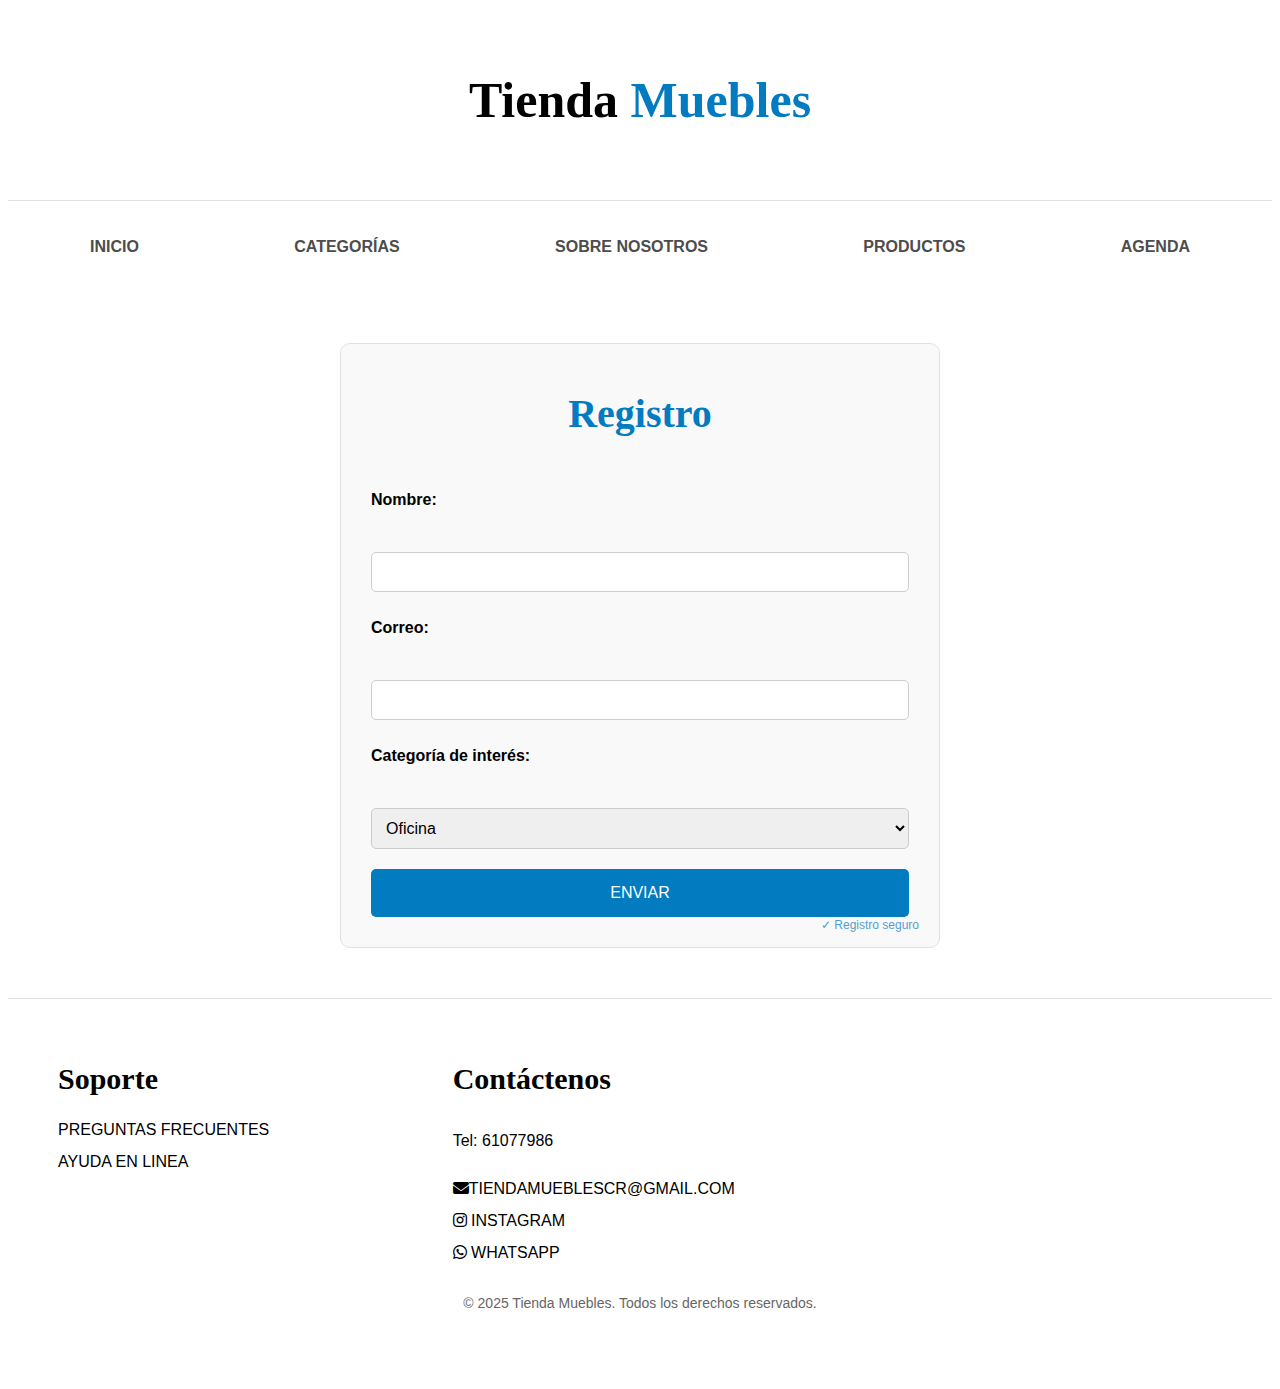
<file: registro.html>
<!DOCTYPE html>
<html lang="en">
  <head>
    <link
      rel="stylesheet"
      href="https://cdnjs.cloudflare.com/ajax/libs/font-awesome/6.6.0/css/all.min.css"
    />

    <meta charset="UTF-8" />
    <meta name="viewport" content="width=device-width, initial-scale=1.0" />
    <title>Document</title>
    <link rel="stylesheet" href="css/base-registro.css" />
    <link rel="stylesheet" href="css/components.css" />
  </head>

  <body></body>

  <header>
    <h1 class="nombre-sitio">Tienda <span>Muebles</span></h1>
  </header>
  <!-- Menú con anclajes internos -->
  <div class="contenedor-navegacion">
    <nav class="nav-principal contenedor">
      <a class="btn-nav" href="index.html">Inicio</a>
      <a class="btn-nav" href="categorias">Categorías</a>
      <a class="btn-nav" href="#sobre-nosotros">Sobre Nosotros</a>
      <a class="btn-nav" href="productos">Productos</a>
      <a class="btn-nav" href="#agenda">Agenda</a>
    </nav>
  </div>

  <div class="hero"></div>

  <!--  Registro -->
  <section class="registro">
    <h2>Registro</h2>
    <form>
      <label for="nombre">Nombre:</label>
      <input type="text" id="nombre" name="nombre" required />

      <label for="correo">Correo:</label>
      <input type="email" id="correo" name="correo" required />

      <label for="categoria">Categoría de interés:</label>
      <select id="categoria" name="categoria">
        <option value="oficina">Oficina</option>
        <option value="hogar">Hogar</option>
        <option value="cocina">Cocina</option>
      </select>

      <button type="submit" aria-label="Enviar formulario de registro">
        Enviar
      </button>
    </form>
  </section>

  <!-- Footer -->
  <footer>
    <div class="site-footer">
      <div class="grid-footer contenedor">
        <div>
          <h3>Soporte</h3>
          <nav class="footer-menu">
            <a href="#">Preguntas frecuentes</a>
            <a href="#">Ayuda en Linea</a>
          </nav>
        </div>

        <div>
          <h3>Contáctenos</h3>
          <nav class="footer-menu">
            <p><span>Tel:</span> 61077986</p>
            <a href="mailto:ejemplo@gmail.com">
              <i class="fa-solid fa-envelope"></i>tiendaMueblesCR@gmail.com
            </a>
            <a href="https://instagram.com" target="_blank">
              <i class="fa-brands fa-instagram"></i> Instagram
            </a>
            <a href="https://wa.me/50661077986" target="_blank">
              <i class="fa-brands fa-whatsapp"></i> WhatsApp
            </a>
          </nav>
        </div>
      </div>

      <p class="copyright">
        &copy; 2025 Tienda Muebles. Todos los derechos reservados.
      </p>
    </div>
  </footer>
</html>
</file>
<file: css/base-registro.css>
html {
  box-sizing: border-box;
  font-size: 62.5%;
  /* HACK: 1rem = 10px */
}

*,
*:before,
*:after {
  box-sizing: inherit;
}

body {
  font-family: "Raleway", sans-serif;
  font-size: 1.6rem;
  /* 16px */
  line-height: 2;
  /*line-height es el espacio entre lineas*/
}

/* Globales */

h1,
h2,
h3 {
  font-family: "Playfair", serif;
  margin: 0 0 5rem 0;
  /*margin: top right bottom left*/
}

.contenedor {
  /*max-width: 1200px; es el ancho maximo de la pagina*/
  max-width: 120rem;
  margin: 0 auto;
  /*centra el contenedor*/
}

a {
  text-decoration: none;
  /*quita el subrayado*/
  color: black;
}

h1 {
  font-size: 5rem;
}

h2 {
  font-size: 4rem;
}

h3 {
  font-size: 3rem;
}

/********************************************/

/*Utilidades*/
.text-center {
  text-align: center;
  /*centra el texto*/
}

/*********************************************/

/*Header y navegacion*/
.nombre-sitio{
    margin-top: 5rem;
    text-align: center;
}

.nombre-sitio span{
    color: #037bc0;;
}

.nav-principal{
    padding-top: 2rem;
    padding-bottom: 2rem;
    display: flex;
    justify-content:space-between;
}

.contenedor-navegacion {
  border-top: 1px solid #e1e1e1;
  
}

nav a {
  text-transform: uppercase;
   
}

/**Registro**/
.registro{
    max-width: 60rem;
    margin: 5rem auto;
    padding: 3rem;
    border: 1px solid #e1e1e1;
    border-radius: 1rem;
    background-color: #f9f9f9;
    position: relative; /* Para posicionar el pseudo-elemento */
    overflow-x: hidden; /* Evita que el pseudo-elemento desborde */
}

.registro h2{
    text-align: center;
    margin-bottom: 3rem;
    color: #037bc0;
}
.registro form {
    display: flex;
    flex-direction: column;
    gap: 2rem;
}
.registro label {
    font-weight: bold;
    margin-bottom: 1.6rem;
}
.registro input,
.registro select{
    padding: 1rem;
    border: 1px solid #ccc;
    border-radius: .5rem;
    font-size: 1.6rem;
    width: 100%;
}

.btn:focus-visible {
  outline: 3px solid #f39c12;  /* un borde resaltado */
  outline-offset: 3px;         /* separación entre borde y botón */
}

/**Footer**/
.site-footer{
   border-top: 1px solid #e1e1e1;
  margin-top: 5rem;
  padding: 5rem;
}
.site-footer h3 {
  margin-bottom: 0.5rem;
}
.grid-footer {
  display: grid;
  grid-template-columns: repeat(3, 1fr);
  /*3 columnas de igual tamaño para las fotos*/
  gap: 2rem;
}
.footer-menu a {
  display: block;
  transition: background-color 0.3s ease-out;
}
.footer-menu a:hover {
  color: #037bc0;
}

.copyright {
  text-align: center;
  /*centra el texto*/
  margin-top: 2rem;
  color: #666;
  font-size: 1.4rem;
}
</file>
<file: css/components.css>
.btn-compras {
  background-color: #8cbc00;
  display: block;
  color: #fff;
  text-transform: uppercase;
  font-weight: 900;
  padding: 1rem;
  transition: background-color 0.3s ease-out;
}

.btn-compras:hover {
  background-color: #769c02;
}
/* Botón de navegación */
.btn-nav {
  background-color: #fff;
  display: block;
  color: #4d4c4c;
  text-transform: uppercase;
  font-weight: 900;
  padding: 1rem;
  border-radius: 8px;
  padding: 1rem 5rem; /*1rem es en ancho y 10rem en largo*/
}

.btn-nav:hover {
  background-color: #3b8ab8;
  color: #fff;
  border-radius: 8px;
  padding: 1rem 5rem; /*1rem es en ancho y 5 rem en largo*/
}

/* Estilos específicos para la sección de registro */
.registro button {
    background-color: #037bc0;
    color: #fff;
    border: none;
    border-radius: .5rem;
    font-size: 1.6rem;
    text-transform: uppercase;
    cursor: pointer;
    transition: background-color 0.3s ease;
    padding: 1.5rem;
}

.registro button:hover {
  background-color: #025f91;
}

/* Ejemplo de position absolute */
.registro::after {
  content: "✓ Registro seguro";
  position: absolute;
  bottom: 1rem;
  right: 2rem;
  font-size: 1.2rem;
  color: #037bc0;
  opacity: 0.7;
}
</file>
